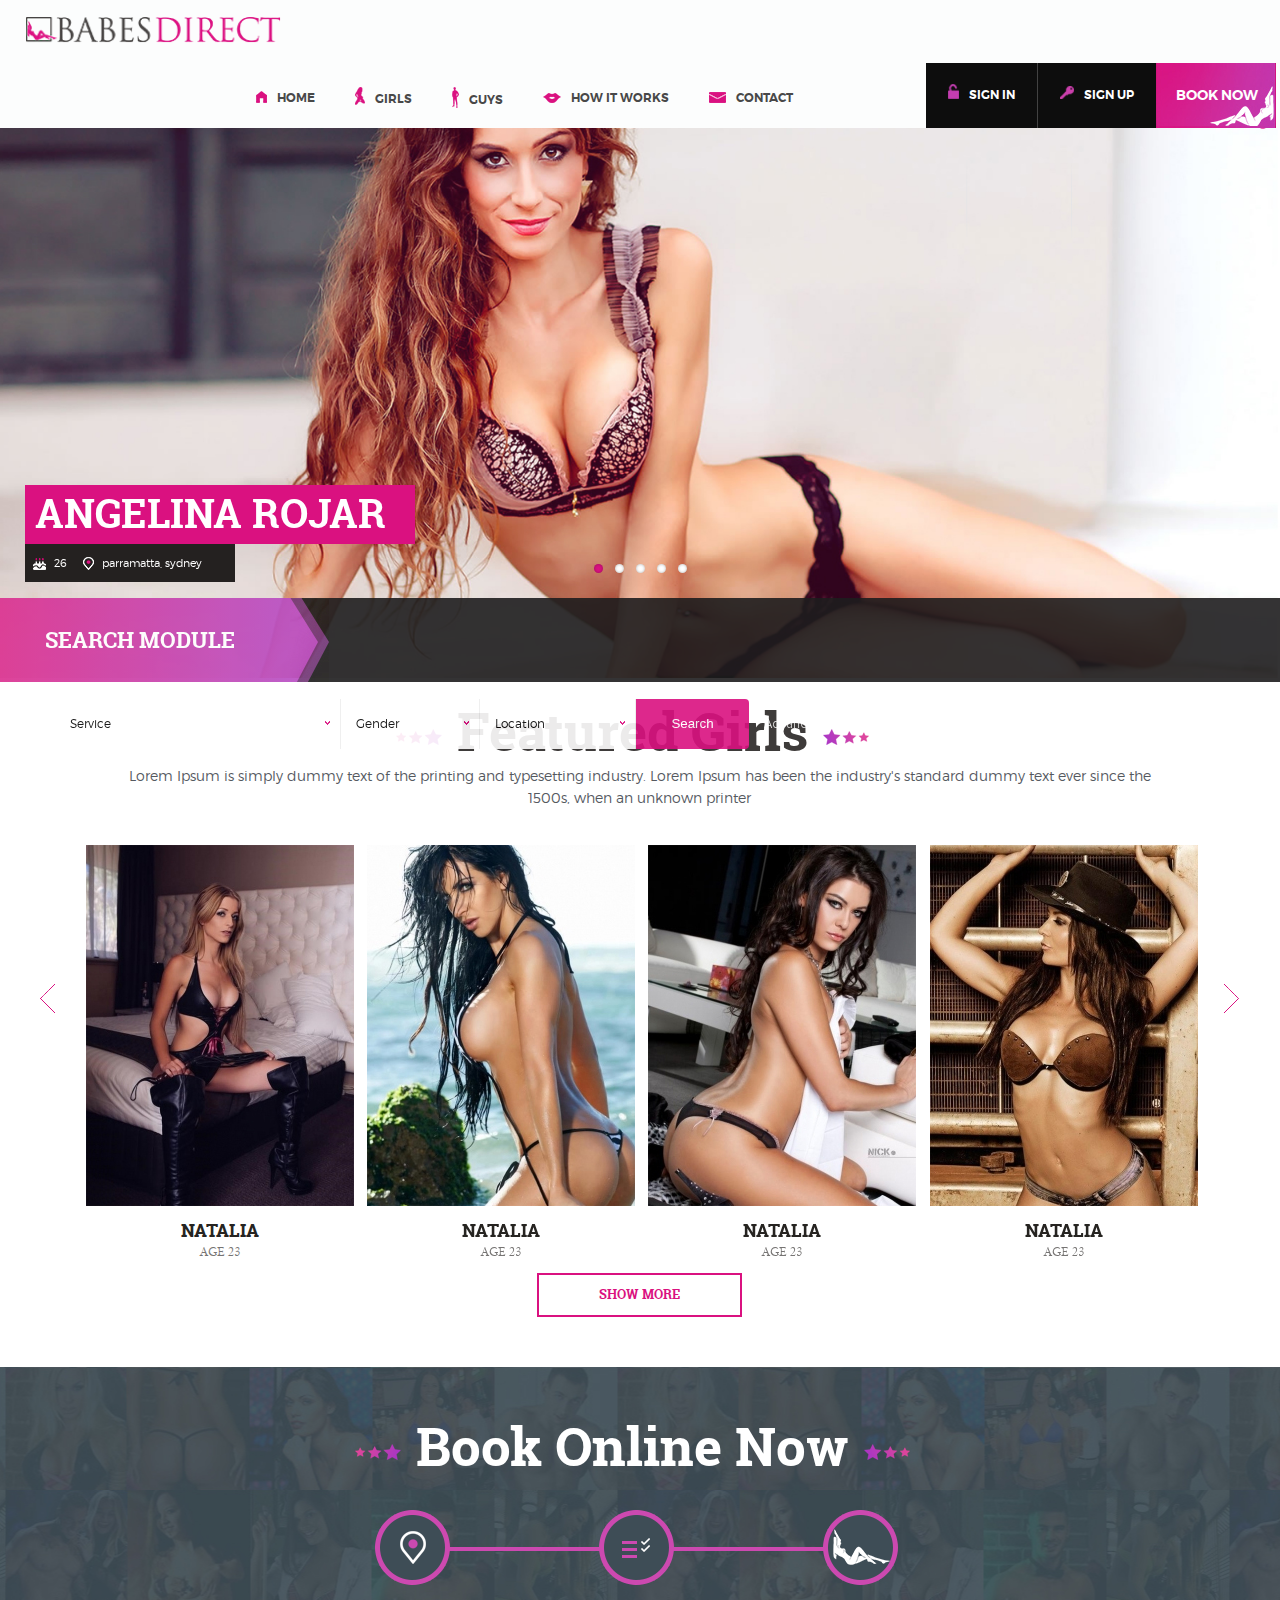
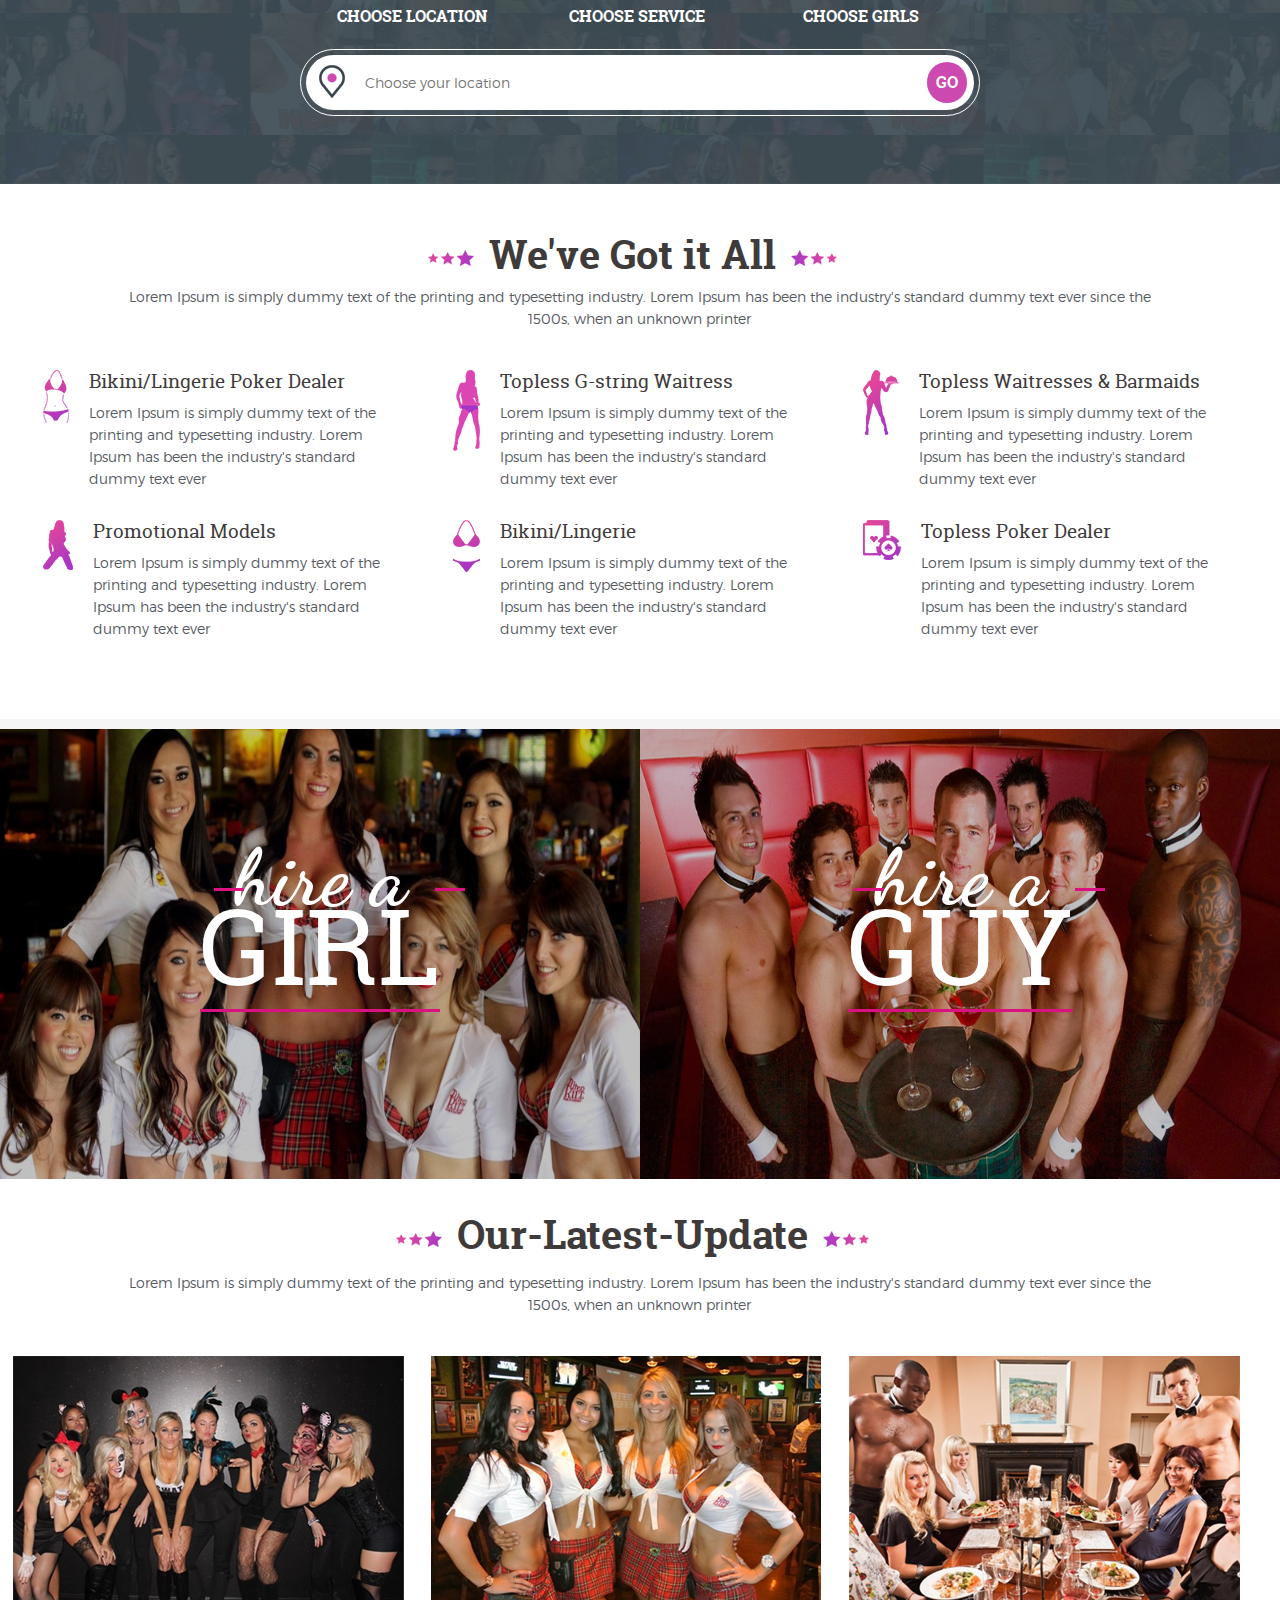
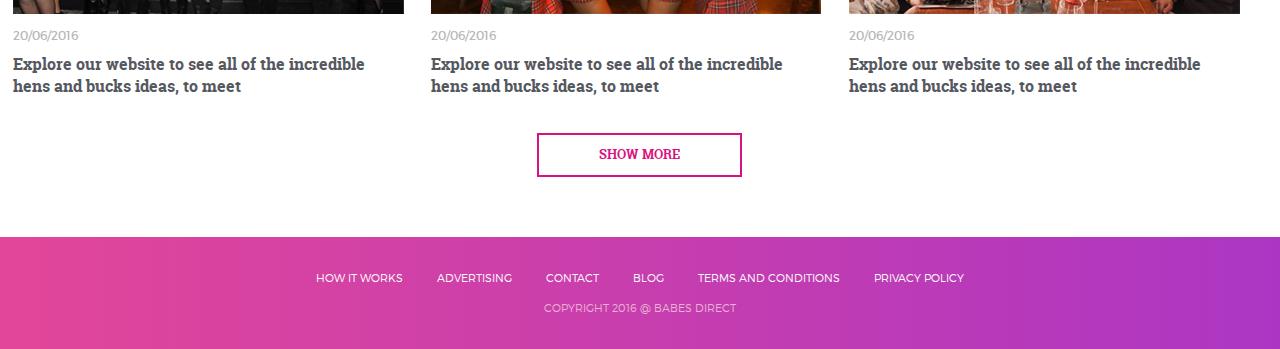
<file: html/index.html>
<!DOCTYPE html>
<!--[if IE 7]>
<html class="ie ie7" lang="en-US" prefix="og: http://ogp.me/ns#">
<![endif]-->
<!--[if IE 8]>
<html class="ie ie8" lang="en-US" prefix="og: http://ogp.me/ns#">
<![endif]-->
<!--[if !(IE 7) & !(IE 8)]><!-->
<html lang="en-US" prefix="og: http://ogp.me/ns#">
<!--<![endif]-->
<head>
	<meta charset="UTF-8">
	<meta name="viewport" content="width=device-width, initial-scale=1, minimum-scale=1, maximum-scale=1">
<title>Babbies</title> 
<link rel="stylesheet" type="text/css" href="css/flexslider.css">

<link rel="stylesheet" type="text/css" href="css/style.css">


<!-- FlexSlider -->

</head> 
 
<body>
<div class="wrapper">

<header class="cf">
<div class="logo"><a href="index.html"><img src="images/logo.png" alt="logo" /></a></div>
<div class="nav"><ul><li><a href="#"><span><img src="images/home-icon.png" alt="image"></span>Home</a></li><li><a href="#"><span><img src="images/home-icon2.png" alt="image"></span>Girls</a></li><li><a href="#"><span><img src="images/home-icon3.png" alt="image"></span>Guys</a></li><li><a href="#"><span><img src="images/home-icon4.png" alt="image"></span>How it Works</a></li><li><a href="#"><span><img src="images/home-icon5.png" alt="image"></span>Contact</a></li></ul>
<div class="login-section">

<span class="sign-in"><a  href="#"><span class="icon"><img src="images/lock-icon.png" alt="image"></span>sign in</a></span>
<span class="sign-up"><a  href="sign-up.html"><span class="icon"><img src="images/key-icon.png" alt="image"></span>sign up</a></span>
<span class="book-now"><a  href="#">Book Now</a></span>

</div><!--logon-section -->
</div>

</header><!--header -->
<div class="banner banner-flex">
<!-- Place somewhere in the <body> of your page -->
<div class="flexslider">
  <ul class="slides">
    <li><img src="images/banner.jpg">
	
	<div class="caption">
	<h3>angelina rojar</h3>
	<ul><li><span><img src="images/cake.png"></span>26</li><li><span><img src="images/map.png"></span>parramatta, sydney</li></ul>
	</div><!--caption -->
	</li>
  <li><img src="images/banner.jpg"><div class="caption">
	<h3>angelina rojar</h3>
	<ul><li><span><img src="images/cake.png"></span>26</li><li><span><img src="images/map.png"></span>parramatta, sydney</li></ul>
	</div><!--caption --></li>
    <li><img src="images/banner.jpg"><div class="caption">
	<h3>angelina rojar</h3>
	<ul><li><span><img src="images/cake.png"></span>26</li><li><span><img src="images/map.png"></span>parramatta, sydney</li></ul>
	</div><!--caption --></li>
	<li><img src="images/banner.jpg"><div class="caption">
	<h3>angelina rojar</h3>
	<ul><li><span><img src="images/cake.png"></span>26</li><li><span><img src="images/map.png"></span>parramatta, sydney</li></ul>
	</div><!--caption --></li>
    <li><img src="images/banner.jpg"><div class="caption">
	<h3>angelina rojar</h3>
	<ul><li><span><img src="images/cake.png"></span>26</li><li><span><img src="images/map.png"></span>parramatta, sydney</li></ul>
	</div><!--caption --></li>
  </ul>
</div>
<div class="search-module">
<h2>Search Module</h2>
<div class="search-service-module">
<div class="service-module">

<select>
	<option>Service</option>
	<option>Service</option>
	<option>Service</option>
</select>
</div>

<div class="gender-module select">
<select>
	<option>Gender</option>
	<option>male</option>
	<option>female</option>
</select>

</div>

<div class="location-module select">
<select>
	<option value="select">Location</option>
	<option>USA</option>
	<option>SA</option>
</select>


</div>
<button class="search-button">Search</button>
<div class="advance-search"><h5>Advanced search options</h5></div>
</div>
</div>
</div><!--banner -->
<div class="featured-girl">
<div class="container">
<h3><span><img src="images/left-star.png"></span>Featured Girls<span><img src="images/right-star.png"></span></h3>
<p class="center">Lorem Ipsum is simply dummy text of the printing and typesetting industry. Lorem Ipsum has been the industry's standard dummy text ever since the 1500s, when an unknown printer</p>


<div class="main flexslider1">
<ul class="slides">
        <li>   
		 <div class="view view-eighth">
                    <img src="images/1.jpg">
                    <div class="name">natalia</div>
					<div class="age">age 23</div>
					<div class="mask">
                        <ul>
						<li><span><img src="images/star.png"></span>Topless Waitress</li>
						<li><span><img src="images/star.png"></span>Poker Dealer</li>
						<li><span><img src="images/star.png"></span>Promotional Modelling</li>
						<li><span><img src="images/star.png"></span>Female Photographic Model</li>
						<li><span><img src="images/star.png"></span>Nude Waitressing</li>
						<li><span><img src="images/star.png"></span>Lingerie & Bikini Girl</li>
						<li><span><img src="images/star.png"></span>Bucks Party Barmaid</li>

</ul>
						
						 <a class="book_now" href="#">book now</a>
                        <a class="info" href="#">Gold Coast WAITRESS profile</a>
                    </div>
                </div> </li>
		<li>	<div class="view view-eighth">
                    <img src="images/2.jpg">
					 <div class="name">natalia</div>
					<div class="age">age 23</div>
                    <div class="mask">
                        <ul>
						<li><span><img src="images/star.png"></span>Topless Waitress</li>
						<li><span><img src="images/star.png"></span>Poker Dealer</li>
						<li><span><img src="images/star.png"></span>Promotional Modelling</li>
						<li><span><img src="images/star.png"></span>Female Photographic Model</li>
						<li><span><img src="images/star.png"></span>Nude Waitressing</li>
						<li><span><img src="images/star.png"></span>Lingerie & Bikini Girl</li>
						<li><span><img src="images/star.png"></span>Bucks Party Barmaid</li>

</ul>
						
						
                         <a class="book_now" href="#">book now</a>
                        <a class="info" href="#">Gold Coast WAITRESS profile</a>
                    </div>
                </div> </li>
		<li>	<div class="view view-eighth">
                    <img src="images/3.jpg">
					 <div class="name">natalia</div>
					<div class="age">age 23</div>
                    <div class="mask">
                        <ul>
						<li><span><img src="images/star.png"></span>Topless Waitress</li>
						<li><span><img src="images/star.png"></span>Poker Dealer</li>
						<li><span><img src="images/star.png"></span>Promotional Modelling</li>
						<li><span><img src="images/star.png"></span>Female Photographic Model</li>
						<li><span><img src="images/star.png"></span>Nude Waitressing</li>
						<li><span><img src="images/star.png"></span>Lingerie & Bikini Girl</li>
						<li><span><img src="images/star.png"></span>Bucks Party Barmaid</li>

</ul>
						
						
                       <a class="book_now" href="#">book now</a>
                        <a class="info" href="#">Gold Coast WAITRESS profile</a>
                    </div>
                </div> </li>
		<li>	<div class="view view-eighth">
                    <img src="images/4.jpg">
					 <div class="name">natalia</div>
					<div class="age">age 23</div>
                    <div class="mask">
                        <ul>
						<li><span><img src="images/star.png"></span>Topless Waitress</li>
						<li><span><img src="images/star.png"></span>Poker Dealer</li>
						<li><span><img src="images/star.png"></span>Promotional Modelling</li>
						<li><span><img src="images/star.png"></span>Female Photographic Model</li>
						<li><span><img src="images/star.png"></span>Nude Waitressing</li>
						<li><span><img src="images/star.png"></span>Lingerie & Bikini Girl</li>
						<li><span><img src="images/star.png"></span>Bucks Party Barmaid</li>
</ul>
						
						
                        <a class="book_now" href="#">book now</a>
                        <a class="info" href="#">Gold Coast WAITRESS profile</a>
                    </div>
                </div> </li> 
				
		<li>    <div class="view view-eighth">
                    <img src="images/1.jpg">
                    <div class="name">natalia</div>
					<div class="age">age 23</div>
					<div class="mask">
                        <ul>
						<li><span><img src="images/star.png"></span>Topless Waitress</li>
						<li><span><img src="images/star.png"></span>Poker Dealer</li>
						<li><span><img src="images/star.png"></span>Promotional Modelling</li>
						<li><span><img src="images/star.png"></span>Female Photographic Model</li>
						<li><span><img src="images/star.png"></span>Nude Waitressing</li>
						<li><span><img src="images/star.png"></span>Lingerie & Bikini Girl</li>
						<li><span><img src="images/star.png"></span>Bucks Party Barmaid</li>

</ul>
						
						 <a class="book_now" href="#">book now</a>
                        <a class="info" href="#">Gold Coast WAITRESS profile</a>
                    </div>
                </div> </li>
		<li>	<div class="view view-eighth">
                    <img src="images/2.jpg">
					 <div class="name">natalia</div>
					<div class="age">age 23</div>
                    <div class="mask">
                        <ul>
						<li><span><img src="images/star.png"></span>Topless Waitress</li>
						<li><span><img src="images/star.png"></span>Poker Dealer</li>
						<li><span><img src="images/star.png"></span>Promotional Modelling</li>
						<li><span><img src="images/star.png"></span>Female Photographic Model</li>
						<li><span><img src="images/star.png"></span>Nude Waitressing</li>
						<li><span><img src="images/star.png"></span>Lingerie & Bikini Girl</li>
						<li><span><img src="images/star.png"></span>Bucks Party Barmaid</li>

</ul>
						
						
                         <a class="book_now" href="#">book now</a>
                        <a class="info" href="#">Gold Coast WAITRESS profile</a>
                    </div>
                </div> </li>
		<li>	<div class="view view-eighth">
                    <img src="images/3.jpg">
					 <div class="name">natalia</div>
					<div class="age">age 23</div>
                    <div class="mask">
                        <ul>
						<li><span><img src="images/star.png"></span>Topless Waitress</li>
						<li><span><img src="images/star.png"></span>Poker Dealer</li>
						<li><span><img src="images/star.png"></span>Promotional Modelling</li>
						<li><span><img src="images/star.png"></span>Female Photographic Model</li>
						<li><span><img src="images/star.png"></span>Nude Waitressing</li>
						<li><span><img src="images/star.png"></span>Lingerie & Bikini Girl</li>
						<li><span><img src="images/star.png"></span>Bucks Party Barmaid</li>

</ul>
						
						
                       <a class="book_now" href="#">book now</a>
                        <a class="info" href="#">Gold Coast WAITRESS profile</a>
                    </div>
                </div> </li>
		<li>	<div class="view view-eighth">
                    <img src="images/4.jpg">
					 <div class="name">natalia</div>
					<div class="age">age 23</div>
                    <div class="mask">
                        <ul>
						<li><span><img src="images/star.png"></span>Topless Waitress</li>
						<li><span><img src="images/star.png"></span>Poker Dealer</li>
						<li><span><img src="images/star.png"></span>Promotional Modelling</li>
						<li><span><img src="images/star.png"></span>Female Photographic Model</li>
						<li><span><img src="images/star.png"></span>Nude Waitressing</li>
						<li><span><img src="images/star.png"></span>Lingerie & Bikini Girl</li>
						<li><span><img src="images/star.png"></span>Bucks Party Barmaid</li>
</ul>
						
						
                        <a class="book_now" href="#">book now</a>
                        <a class="info" href="#">Gold Coast WAITRESS profile</a>
                    </div>
                </div> </li> 		
		</ul>
            </div>

<span class="show-more"><a href="#">show more</a></span>



</div><!--container -->
</div> <!--featured-girl -->
<div class="book-online">
<div class="container">
<div class="online-book">
<h3><span><img src="images/left-star.png"></span>Book online Now<span><img src="images/right-star.png"></span></h3>
<div class="location-service">
<div class="location">
<figure><img src="images/location.png"></figure>
<h4>Choose location</h4>
</div>
<div class="location">
<figure><img src="images/service.png"></figure>
<h4>Choose Service </h4>
</div>
<div class="location">
<figure><img src="images/choose-girl.png"></figure>
<h4>Choose Girls</h4>
</div>
<span class="search-map"><figure><img src="images/map1.png"></figure><input type="text" placeholder="Choose your location" class="search" ><button>go</button>
</span>
</div><!--location-service -->
</div><!--online-book -->
</div>
</div><!--book-online -->
<div class="we-got-all">
<div class="container">
<h3><span><img src="images/left-star.png"></span>We've Got it All<span><img src="images/right-star.png"></span></h3>
<p class="center">Lorem Ipsum is simply dummy text of the printing and typesetting industry. Lorem Ipsum has been the industry's standard dummy text ever since the 1500s, when an unknown printer</p>
<div class="six-section">
<div class="section-box">
<figure><img src="images/bikini.png"></figure>
<div class="discription">
<h5>Bikini/Lingerie Poker Dealer</h5>
<p>Lorem Ipsum is simply dummy text of the printing and typesetting industry. Lorem Ipsum has been the industry's standard dummy text ever </p>
</div>
</div><!--section-box -->
<div class="section-box">
<figure><img src="images/img.png"></figure>
<div class="discription">
<h5>Topless G-string Waitress</h5>
<p>Lorem Ipsum is simply dummy text of the printing and typesetting industry. Lorem Ipsum has been the industry's standard dummy text ever </p>
</div>
</div><!--section-box -->
<div class="section-box">
<figure><img src="images/model-topless.png"></figure>
<div class="discription">
<h5>Topless Waitresses & Barmaids</h5>
<p>Lorem Ipsum is simply dummy text of the printing and typesetting industry. Lorem Ipsum has been the industry's standard dummy text ever </p>
</div>
</div><!--section-box -->
<div class="section-box">
<figure><img src="images/promo-model.png"></figure>
<div class="discription">
<h5>Promotional Models</h5>
<p>Lorem Ipsum is simply dummy text of the printing and typesetting industry. Lorem Ipsum has been the industry's standard dummy text ever </p>
</div>
</div><!--section-box -->
<div class="section-box">
<figure><img src="images/bikini1.png"></figure>
<div class="discription">
<h5>Bikini/Lingerie</h5>
<p>Lorem Ipsum is simply dummy text of the printing and typesetting industry. Lorem Ipsum has been the industry's standard dummy text ever </p>
</div>
</div><!--section-box -->
<div class="section-box">
<figure><img src="images/poker.png"></figure>
<div class="discription">
<h5>Topless Poker Dealer</h5>
<p>Lorem Ipsum is simply dummy text of the printing and typesetting industry. Lorem Ipsum has been the industry's standard dummy text ever </p>
</div>
</div><!--section-box -->
</div><!--six-section -->


</div><!--container -->
</div> <!--we-got-all -->
<div class="hire-section">
<div class="item">
  <img alt="india" src="images/image-girl.jpg">
  
  <div class="item-overlay top">
  <div class="middle">
	<div class="caption2">hire a </div>
	<span>Girl</span>
	</div>
  
  </div>
</div>
<div class="item">
  <img alt="india" src="images/image-guy.jpg">
  
  <div class="item-overlay top">
  <div class="middle">
	<div class="caption2">hire a </div>
	<span>guy</span>
	</div>
  
  </div>
</div>


</div><!--hire-section -->
<div class="our-latest-update">
<div class="container">
<h3><span><img src="images/left-star.png"></span>our-latest-update<span><img src="images/right-star.png"></span></h3>
<p class="center">Lorem Ipsum is simply dummy text of the printing and typesetting industry. Lorem Ipsum has been the industry's standard dummy text ever since the 1500s, when an unknown printer</p>
<div class="three-section">
<div class="box">
<figure><img src="images/box-image.jpg"></figure>
<span class="years">20/06/2016</span>
<p>Explore our website to see all of the incredible hens and bucks ideas, to meet</p>
</div>
<div class="box">
<figure><img src="images/box-image2.jpg"></figure>
<span class="years">20/06/2016</span>
<p>Explore our website to see all of the incredible hens and bucks ideas, to meet</p>
</div>
<div class="box">
<figure><img src="images/box-image3.jpg"></figure>
<span class="years">20/06/2016</span>
<p>Explore our website to see all of the incredible hens and bucks ideas, to meet</p>
</div>

</div><!--three-section -->
<span class="show-more"><a href="#">show more</a></span>
</div><!--container -->
</div> <!--our-latest-update -->
<footer>
<ul>
<li><a href="#">how it works</a></li>
<li><a href="#">Advertising</a></li>
<li><a href="#">Contact</a></li>
<li><a href="#">Blog</a></li>
<li><a href="#">Terms and conditions</a></li>
<li><a href="#">Privacy Policy</a></li>

</ul>
<div class="copyright">
copyright 2016 @ Babes direct
</div>
</footer><!--footer -->




</div><!--wrapper -->

</body>
	<script type="text/javascript" src="js/jquery-1.12.3.min.js"></script>
	<script type="text/javascript" src="js/jquery-ui.js"></script>
	<script type="text/javascript" src="js/jquery.selectBoxIt.js"></script>
			<script>
	 $(function() {
	 var selectBox = $("select").selectBoxIt();
	 });
	</script>  
	<script defer src="js/jquery.flexslider.js"></script>
<script>
$(window).load(function() {
  $('.flexslider').flexslider({
    animation: "slide"
  });
});

(function() {
 
  // store the slider in a local variable
  var $window = $(window),
      flexslider;
 
  // tiny helper function to add breakpoints
  function getGridSize() {
    return (window.innerWidth < 600) ? 2 :
           (window.innerWidth < 900) ? 3 : 4;
  }
 
  $(function() {
    SyntaxHighlighter.all();
  });
 
  $window.load(function() {
    $('.flexslider1').flexslider({
      animation: "slide",
      animationLoop: false,
      itemWidth: 210,
      itemMargin: 5,
      minItems: getGridSize(), // use function to pull in initial value
      maxItems: getGridSize() // use function to pull in initial value
    });
  });
 
  // check grid size on resize event
  $window.resize(function() {
    var gridSize = getGridSize();
 
    flexslider.vars.minItems = gridSize;
    flexslider.vars.maxItems = gridSize;
  });
}());
</script>

</html>
</file>
<file: html/css/style.css>
/* CSS Document */

* { margin:0; padding:0; outline:0; outline:none !important;}
.nobdr { border:none !important; }
.nobg { background:none !important; }
.nobdr_top { border-top:none !important; }
.nomargin { margin:0px !important; }
.nomargin-top{margin-top:0 !important;}
.nomargin-left { margin-left:0px !important; }
.nomargin-right { margin-right:0px !important; }
.nopadding { padding:0px !important; }
.alignbottom { vertical-align:text-top; }
img {height: auto;  border:0; max-width:100%;}
ul { list-style-type:none; padding:0; margin:0; }
ul li { list-style:none; padding:0; margin:0; }
a { text-decoration:none; outline:none; }
aside, details, figcaption, figure, ins, summary, small, mark, title, video, footer, header, hgroup, nav, section, article { display: block; }
.clear { padding:0; margin:0; clear:both; }
h1, h2, h3, h4, h5, h6 { padding:0; margin:0;}
html, body { height: 100%; width: 100%; padding: 0; margin: 0;}
.cf:before,.cf:after {content: " "; display: table;}
.cf:after {clear: both;}
.cf {*zoom: 1;}
body{ margin:0px; padding:0px; background:#fff;position: relative; width:100%;}
html{ margin:0px; padding:0px; width:100%;}
a:hover, a:focus{outline:none; text-decoration:none; outline:none !important;}



@font-face {
    font-family: 'montserratsemi_bold';
    src: url('fonts/montserrat-semibold-webfont.woff2') format('woff2'),
         url('fonts/montserrat-semibold-webfont.woff') format('woff');
    font-weight: normal;
    font-style: normal;
}

@font-face {
    font-family: 'montserratbold';
    src: url('fonts/montserrat-bold-webfont.woff2') format('woff2'),
         url('fonts/montserrat-bold-webfont.woff') format('woff');
    font-weight: normal;
    font-style: normal;

}

@font-face {
    font-family: 'roboto_slabbold';
    src: url('fonts/robotoslab-bold-webfont-webfont.woff2') format('woff2'),
         url('fonts/robotoslab-bold-webfont-webfont.woff') format('woff');
    font-weight: normal;
    font-style: normal;

}


@font-face {
    font-family: 'montserratlight';
    src: url('fonts/montserrat-light-webfont.woff2') format('woff2'),
         url('fonts/montserrat-light-webfont.woff') format('woff');
    font-weight: normal;
    font-style: normal;

}

@font-face {
    font-family: 'montserratregular';
    src: url('fonts/montserrat-regular-webfont.woff2') format('woff2'),
         url('fonts/montserrat-regular-webfont.woff') format('woff');
    font-weight: normal;
    font-style: normal;

}

@font-face {
    font-family: 'dancing_scriptbold';
    src: url('fonts/dancingscript-bold-webfont.woff2') format('woff2'),
         url('fonts/dancingscript-bold-webfont.woff') format('woff');
    font-weight: normal;
    font-style: normal;

}

@font-face {
    font-family: 'roboto_slabregular';
    src: url('fonts/robotoslab-regular-webfont.woff2') format('woff2'),
         url('fonts/robotoslab-regular-webfont.woff') format('woff');
    font-weight: normal;
    font-style: normal;

}


@font-face {
    font-family: 'lobster_1.0regular';
    src: url('fonts/lobster_1.0_-webfont.woff2') format('woff2'),
         url('fonts/lobster_1.0_-webfont.woff') format('woff');
    font-weight: normal;
    font-style: normal;

}



@font-face {
    font-family: 'proxima_novalight';
    src: url('fonts/proximanova-light.eot');
    src: url('fonts/proximanova-light.eot?#iefix') format('embedded-opentype'),
         url('fonts/proximanova-light.woff') format('woff'),
         url('fonts/proximanova-light.ttf') format('truetype'),
         url('fonts/proximanova-light.svg#proxima_novalight') format('svg');
    font-weight: normal;
    font-style: normal;

}


@font-face {
    font-family: 'acanty_light_lyslight';
    src: url('fonts/lf00152-webfont.woff2') format('woff2'),
         url('fonts/lf00152-webfont.woff') format('woff');
    font-weight: normal;
    font-style: normal;

}


@font-face {
  font-family: 'MinionPro-Regular';
  src: url('fonts/MinionPro-Regular.eot?#iefix') format('embedded-opentype'),  
  url('fonts/MinionPro-Regular.otf')  format('opentype'),
  url('fonts/MinionPro-Regular.woff') format('woff'), 
  url('fonts/MinionPro-Regular.ttf')  format('truetype'), 
  url('fonts/MinionPro-Regular.svg#MinionPro-Regular') format('svg');
  font-weight: normal;
  font-style: normal;
}

.wrapper { width:100%; margin:0 auto;}
.container {width:1240px; margin:0 auto;}
header { background:#fcfdfd;width:100%;  position:relative; z-index:999;}
.logo { float:left; width:264px; padding:16px 25px;}
.nav { float:right; width:1030px;}
.nav ul {float:left; margin-top:24px;}
.nav ul li { float:left; padding:0 20px;}
.nav ul li:first-child { padding-left:0px;}
.nav ul li a { color:#484848; font: 12px/22px 'montserratsemi_bold';  text-transform:uppercase;}
.nav ul li a span { padding-right:10px; display:inline-block; vertical-align:middle; }
.nav .login-section { width:354px; float:right; text-transform:uppercase; color:#484848; font: 12px/22px 'montserratsemi_bold';}
.nav .login-section span { display:block; float:left;}
.nav .login-section span.sign-in a { background:#0d0d0d; color:#fff; padding:21px 22px 22px; display:inline-block; border-right:1px solid #424242;}
.nav .login-section span.sign-up a { background:#0d0d0d; color:#fff; padding:21px 22px 22px; display:inline-block; }
.nav .login-section span.book-now a { background-image:url(../images/book-now.jpg);  color:#fff; font: 14px/24px 'montserratsemi_bold'; padding:20px 18px 21px 20px; display:inline-block;}
.nav .login-section span.icon { padding-right:10px; vertical-align:middle; display:inline-block;}


/*----------------slider---------------------------*/
.banner { width:100%; margin:0 auto; }
.banner-flex {position:relative;}
.banner-flex .flexslider { border:0px;}
.banner-flex .flex-direction-nav { display:none;}

.banner-flex .flex-control-paging li a {  background:#fff;}
.banner-flex .flex-control-paging li a:hover { background:#fff;}
.banner-flex .flex-control-paging li a.flex-active { background:#da1180; }
.banner-flex .flex-control-nav {bottom:100px;}
.banner-flex .flexslider .slides > li { position:relative;}
.banner-flex flex-direction-nav { display:none;}
.caption { position:absolute; width:390px; content:""; bottom:100px; margin-left:25px;}
.caption h3 { color:#fff; text-transform:uppercase; background:#da1180; padding:20px 10px; font:40px/19px 'roboto_slabbold';}
.caption ul { background:#242120; width:210px; padding:4px 0;}
.caption ul li { display:inline-block; padding:6px 8px; font:11px/18px 'montserratlight'; color:#fff;}
.caption ul li span { float:left;}
.caption ul li span img { vertical-align:middle; padding-right:8px;}

.search-module {  background: #1e1d1e;
  bottom: 0px;  height:84px;  color: #fff;  opacity: 0.9;  position: absolute;  width: 100%;}
.search-module h2 { float:left;  background: linear-gradient(-90deg, #b84dc2, #db2f8f); width:200px; position:relative;font:22px/22px 'roboto_slabbold'; padding:31px 45px; text-transform:uppercase;}
.search-module h2:after { background:url(../images/search-module.jpg) no-repeat; content:""; right:-39px; width:39px ; top:0px; height:84px; position:absolute;}

.search-service-module {
  float: left;
  padding: 17px 55px;
  width: 900px;
  font:12px/50px 'montserratlight';
}
.service-module {
  width: 270px;
  float: left;
  background:#fff; border-radius:4px 0 0 4px; height:50px; color:#000;
   padding-left:15px;
   position:relative;
   cursor:pointer;
}




.service-module .selectboxit-container .selectboxit-options {
  background: #f2f2f3;
  color: #000;
  font:12px/25px 'montserratlight';
  text-transform:capitalize;
  left: 0;
  display:none;
  padding-left:15px;
  position: absolute;
  width: 100%;
  z-index: 9;
  box-sizing:border-box;
}

.service-module .selectboxit-text { display:block;}


.service-module:after, .gender-module:after, .location-module:after {background:url(../images/red-arrow.png) no-repeat; content:""; right:10px; width:5px ; top:22px; height:5px; position:absolute;}
.gender-module {
  width: 123px;
  float: left;
   background:#fff;  height:50px; color:#000;
   padding-left:15px;
   border-left:1px solid #eee;
   border-right:1px solid #eee;
   position:relative;
   cursor:pointer;
    text-transform:capitalize;
}

.gender-module .selectboxit-container .selectboxit-options {
  background: #f2f2f3;
  color: #000;
  font:12px/25px 'montserratlight';
  text-transform:capitalize;
  left: 0;
  display:none;
  padding-left:15px;
  position: absolute;
  width: 100%;
  z-index: 9;
  box-sizing:border-box;
}

.gender-module .selectboxit-text { display:block;}


.location-module {
  width: 140px;
  float: left;
  padding-left:15px;
   border-right:1px solid #eee;
   background:#fff;  height:50px; color:#000;
   position:relative;
   cursor:pointer;
}

.location-module .selectboxit-container .selectboxit-options {
  background: #f2f2f3;
  color: #000;
  font:12px/25px 'montserratlight';
  text-transform:capitalize;
  left: 0;
  display:none;
  padding-left:15px;
  position: absolute;
  width: 100%;
  z-index: 9;
   box-sizing:border-box;
}
.location-module .selectboxit-text { display:block;}

.search-button {
  width: 113px;
  float: left;
  
   background:#da1180; border-radius:0px 4px 4px 0px; height:50px; color:#fff; cursor:pointer;
   border:none;
}

.advance-search h5 { float:left; padding-left:15px; font:13px/52px 'proxima_novalight'; color:#ffffff;}

/*--------------featured-girl ----------------------*/

.featured-girl { margin:0px auto;  width:100%;}
.featured-girl h3 { font:53px/22px 'roboto_slabbold'; color:#3e3b3a; text-align:center; text-transform:capitalize; padding-top:40px; padding-bottom:20px;}
.featured-girl h3 span { padding-right:15px;}
.featured-girl h3 span + span { padding-left:15px;}
.featured-girl h3 span img { vertical-align:middle;}
.featured-girl  p.center { text-align:center; font:14px/22px 'montserratlight'; color:#55595f; padding:0 100px;}

.main {  margin: 30px auto 0;  position: relative; width: 1120px;}
.view {  background: #fff;    float: left;  margin: 6px 6px 10px;  overflow: hidden;  position: relative;
  text-align: center;  width: 268px;  height:100%;}
.view img {  display: block;  position: relative;}

.name {font:18px/20px 'roboto_slabbold'; color:#262421; padding-top:15px; text-transform:uppercase; }
.age { text-transform:uppercase; font:12px/22px 'acanty_light_lyslight';  color:#767473; }
.view-eighth .mask {border:4px solid #cc49b0; /* background-color: rgba(0, 0, 0, 0.8);*/  opacity: 0;
  top: -200px;  transition: all 0.3s ease-out 0.5s;  box-sizing:border-box;}
.view .mask, .view .content {  height:100%;  left: 0;  overflow: hidden;  position: absolute;
  top: 0;  width: 268px;}
.view-eighth ul { height:100%;  transform: translateY(-200px);  transition: all 0.2s ease-in-out 0.1s;}
.view ul {  color: #fff;  padding-top: 65px;  position: relative;  text-align: center;  text-transform: uppercase;}
.view-eighth ul {  color: #333;  transform: translateY(380px);  transition: all 0.2s ease-in-out 0.2s;}
.view ul {
  font:13px/25px 'roboto_slabbold'; color:#fff;   position: relative;  text-align: center;}
.view-eighth a.info {  transform: translateY(380px);  transition: all 0.2s ease-in-out 0.3s;}

.view a.info {  background: #cc49b0;  width:100%;  font:12px/22px 'montserratsemi_bold'; color:#fff; 
  display: block;  padding: 14px;  text-decoration: none;  position:absolute;  bottom:0;  text-transform: uppercase;}
.view-eighth .book_now {  transform: translateY(380px);  transition: all 0.2s ease-in-out 0.3s;}
.book_now {  background: #b94dc1;  width:80%;  font:12px/22px 'montserratsemi_bold'; color:#fff;   display: block;  padding: 14px;
  text-decoration: none;  position:absolute;  bottom:50px;  left:10%;  border-radius: 4px 4px 0 0; box-sizing:border-box; text-transform: uppercase; }
.view-eighth:hover .mask {  animation: 0.3s linear 0s normal none 1 running bounceY;  opacity: 1;  top: 0;
  transition-delay: 0s;  height:100%;}
.featured-girl span.show-more { display:block; text-align:center;}
.featured-girl .show-more a  {  border: 2px solid #da1180;  color: #da1180;  display: inline-block;
  font: 13px/20px "roboto_slabbold";  margin-bottom: 50px;  padding: 10px 60px;  text-transform: uppercase;}
 

.view-eighth:hover ul {background-color: rgba(0, 0, 0, 0.8);  transform: translateY(0px);  transition-delay: 0.1s;}
.view-eighth:hover a.info {  transform: translateY(0px);  transition-delay: 0.1s;}
.view-eighth:hover .book_now {  transform: translateY(0px);  transition-delay: 0.1s;}
.mask li span img  { display:inline; vertical-align:middle;}




.main.flexslider1 .flex-control-nav { display:none;}
.flexslider1 .flex-direction-nav a{ opacity:1 !important; color:transparent !important;}
.flexslider1 .flex-direction-nav a:before{ display:none !important; }
.main.flexslider1 .flex-nav-prev .flex-prev{ background:url("../images/left-arrow.png") no-repeat; width:16px ; height:30px; content:" "; display:block; left:-40px; position:absolute; top:38%; }
.main.flexslider1 .flex-nav-next .flex-next{ background:url("../images/right-arrow.png") no-repeat; width:16px ; height:30px; content:" "; display:block; right:-40px; position:absolute; top:38%; }
/*-----------.our-latest-update-----------------*/



.our-latest-update h3 { font:40px/22px 'roboto_slabbold'; color:#3e3b3a; text-align:center; text-transform:capitalize; padding-top:45px; padding-bottom:25px;}
.our-latest-update h3 span { padding-right:15px;}
.our-latest-update h3 span + span { padding-left:15px;}
.our-latest-update h3 span img { vertical-align:middle;}
.our-latest-update  p.center { text-align:center; font:14px/22px 'montserratlight'; color:#55595f; padding:0 100px;}
.three-section  { margin-top:40px; margin-bottom:35px;}
.our-latest-update .three-section .box { width:404px; display:inline-block; margin-right:10px;}
.our-latest-update .three-section .box:last-child { margin-right:0px;}
.our-latest-update .three-section .box span { font:12px/22px 'montserratregular'; color:#b6b8ba; display:inline-block; padding:7px 0;}
.our-latest-update .three-section .box p { font:16px/22px 'roboto_slabbold'; color:#55595f; padding:0 20px 0 0; text-align:left;}
.our-latest-update span.show-more { display:block; text-align:center;}
.our-latest-update .show-more a { border:2px solid #da1180; padding:10px 60px; display:inline-block; font:13px/20px 'roboto_slabbold'; color:#da1180; text-transform:uppercase; margin-bottom:60px;}

/*------------book-online-----------------*/

.book-online { background:url("../images/book-online-bg.jpg") no-repeat scroll center center; height:417px; width:100%; }
.book-online h3 { font:53px/22px 'roboto_slabbold'; color:#fff; text-align:center; padding-top:70px; padding-bottom:50px; text-transform:capitalize;}
.book-online h3 span { padding-right:15px;}
.book-online h3 span + span { padding-left:15px;}
.book-online h3 span img { vertical-align:middle;}
.online-book { width:680px; margin:0 auto;}
.online-book .location {  float: left;  text-align: center; margin-bottom:20px;  width: 33%;}
.online-book .location  h4{font:16px/25px 'roboto_slabbold'; color:#fff; padding-top:15px; text-transform:uppercase;}
.search-map {  border: 1px solid #fff;  border-radius: 50px;  box-sizing: border-box;  display: inline-block;  padding: 5px;  position: relative;  width: 100%;}
.search-map figure { position:absolute; left:18px; top:15px;}
.online-book input { font:14px/22px 'montserratlight'; color:#3e4d56; border: 9px solid transparent; padding-left:50px; box-sizing:border-box; padding-right:45px;  border-radius: 50px;  height: 55px;  width: 100%;}
.search-map  button {  background: #cc49b0;  cursor:pointer;  text-transform:uppercase;  border: medium none;  border-radius: 50px;  font:16px/25px 'roboto_slabbold';  color: #fff;
  height: 41px;  position: absolute;  right: 12px;  top: 12px;  width: 40px;}
.location-service { position:relative;}
.location figure img { position:relative; z-index:999;}
.location-service::before {
  background: url("../images/border-line.png")  no-repeat scroll 0 0;
  content: "";
  display: block;
  height: 6px;
  position: absolute;
  top: 35px;
  left:80px;
  width: 100%;
}
/*------------we-got-all-----------------*/
.we-got-all { margin:20px auto 45px; width:100%;}
.we-got-all h3 { font:40px/22px 'roboto_slabbold'; color:#3e3b3a; text-align:center; padding-top:40px; padding-bottom:20px;}
.we-got-all h3 span { padding-right:15px;}
.we-got-all h3 span + span { padding-left:15px;}
.we-got-all h3 span img { vertical-align:middle;}
.we-got-all  p.center { text-align:center; font:14px/22px 'montserratlight'; color:#55595f; padding:0 100px;}
.six-section {  display: inline-block;  margin: 40px auto 0;  width: 100%;}
.six-section .section-box { width:350px; float:left; margin: 0px 30px 30px 30px;}
.six-section .section-box figure { float:left; margin-right:20px;}
.six-section .section-box .discription { width:290px;  float:left;}
.six-section .section-box .discription h5 {font:19px/22px 'roboto_slabregular';  color:#3e3b3a; padding-bottom:10px; }
.six-section .section-box .discription p {font:14px/22px 'montserratlight'; color:#55595f; }



/*-----------hire-section---------------*/

.hire-section { background:#f5f5f5; padding-top:10px; width:100%; margin:0 auto;  overflow:hidden;}
.hire-section .item { height:450px; position: relative; float:left;  overflow: hidden;  width: 50%;}
.hire-section .item > img {     width:100%; height:100%;  -moz-transition: all 0.3s;  -webkit-transition: all 0.3s;  transition: all 0.3s;}
.hire-section .item:hover > img {  -moz-transform: scale(1.1);  -webkit-transform: scale(1.1);  transform: scale(1.1);}
.hire-section .item-overlay { position:absolute; top:30%; width:100%; text-align:center;}
.hire-section .caption2 {  color: #fff;  font-family: 'dancing_scriptbold';  font-size: 80px; line-height:26px; padding-bottom:40px;
  position: relative;   z-index: 9;}
.hire-section .caption2:before { background:url(../images/red-vertical.png) no-repeat; content:""; position:absolute; left:214px; top:24px; width:251px; height:4px;}  

.hire-section .middle ul {  padding-top: 6px;  position: relative;  z-index: 9;}
.hire-section .middle span {font:106px/34px 'roboto_slabregular'; border-bottom:3px solid #da1180; display:inline-block; padding-bottom:45px; text-transform:uppercase; color:#fff;}


.show-more a:hover {
  background: #da1180;
  color: #fff;
  transition: all 0.3s ease 0s;
}
.banner-bg-image { background:url(../images/banner-girls-listing.jpg) no-repeat top center; height:266px; margin:0px auto 0; }
.listing-text { text-align:center; font:50px/60px 'lobster_1.0regular'; color:#fff; margin:0 auto; width:600px; padding-top:60px;}
.Topless {   margin: 0 auto;  width: 100%;}
.Topless h3 { font:40px/22px 'roboto_slabregular'; color:#3e3b3a; text-align:center; padding-top:50px; padding-bottom:20px;}
.Topless h3 span { padding-right:15px;}
.Topless h3 span + span { padding-left:15px;}
.Topless h3 span img { vertical-align:middle;}
.Topless  p.center { text-align:center; font:14px/22px 'montserratlight'; color:#55595f; padding:0 100px;}
.topless-waitress {
  display: inline-block;
  margin: 20px auto 0px;
}
.topless-service-left { width:300px; float:left; padding-left:60px;}

.topless-service-left .service-left h4 {font:18px/22px 'roboto_slabbold'; color:#3e3b3a; text-transform:uppercase; padding-bottom:20px; }
.topless-service-left .service-left form { font:14px/22px 'montserratlight'; color:#55595f; }
.topless-service-left .service-left form input { margin-right:15px; vertical-align:middle;}
.topless-service-right { width:840px; float:right;  }
.choose-price h4 {font:15px/22px 'roboto_slabbold'; color:#3e3b3a; text-transform:uppercase; margin-bottom:20px; }
.choose-price {  margin-top: 20px;}
.choose_location { position:relative;width:225px; margin-bottom:8px;}
.choose_location:after { position:absolute; background:url(../images/red-arrow.png) no-repeat; width:5px; height:5px; content:""; top:20px; right:15px;}
/*.choose_location select { background:#fff; height:45px; border:none; border:1px solid #c6c7c8; width:100%; border-radius:2px; margin-bottom:6px;} */

.choose_location .selectboxit-container .selectboxit {
  border: 1px solid #c6c7c8;
  border-radius: 2px;
  color: #3e3b3a;
  cursor: pointer;
  display: block;
  height: 45px;
  margin: 0;
  overflow: hidden;
  padding: 0 0 0 15px;
  position: relative;
  text-align: left;
  width: 210px !important;
}

.choose_location .selectboxit-container .selectboxit-options {
  background:#eee;
  border: 1px solid #fff;
  border-radius: 0 0 4px 4px;
  box-shadow: none;
  box-sizing: border-box;
  cursor: pointer;
  display: none;
  list-style: outside none none;
  font:15px/25px 'roboto_slabregular'; color:#3e3b3a;
  min-width: 100% !important;
 /* padding: 8px 12px; */
  position: absolute;
  text-align: left;
  z-index: 999;
}
.selectboxit-option { padding:3px 16px;} 
.selectboxit-option:hover {  background:#ddd;}
.choose_location .selectboxit-container span{
  display: block;
  font:15px/45px 'roboto_slabregular'; color:#3e3b3a;
  
}

.girls-so-good { margin:0 auto; width:100%; background:#f7f7f7;}
.good-girl {display:inline-block; padding:35px 0;}
.good-girl-left {width:50%; float:left; box-sizing:border-box;}
.good-girl-left h3 {font:45px/54px 'roboto_slabbold'; color:#d81685; padding-bottom:10px;}
.good-girl-left p {font:14px/22px 'montserratlight'; color:#55595f; padding-bottom:15px;}
.good-girl-right {width:50%; float:right; text-align:right; box-sizing:border-box; padding-right:8px;}


/*-----------sign up---------------*/


.sign-up-banner { background:url(../images/sign-up-banner.jpg) no-repeat top center; height:920px; margin:0px auto; position:relative; }
.sign-up-page { background:#fff; width:1046px; margin: auto; left:0; top:0; position:absolute; right:0px; bottom:0px; height:592px;}
.sign-up-left { width:466px; float:left;}
.sign-up-right { width:580px; float:right;}
.sign-up-right ul  { width:100%; float:left; margin-bottom:40px;}
.sign-up-right ul li { background:#f5f5f5; float:left; width:50%; height:125px; box-sizing:border-box;   border-top:3px solid transparent; border-bottom:1px solid #d7d7d7;}
.sign-up-right ul li a {text-transform:uppercase; font:12px/17px 'montserratlight'; color:#0d0d0d;}
.sign-up-right ul li span { display:block; text-align:center; margin:0 auto; width:45%;}
.sign-up-right .tabs-menu li.current { background:#fff; border-top:3px solid #d71987; border-bottom:0px solid #d7d7d7;}
.sign-up-right ul li + li { border-left:1px solid #d7d7d7; } 
.sign-up-right ul li figure { text-align:center; padding-top:25px;}
.sign-up-right .tab { border:none;}
.sign-up-right #tab-2 { display:none;}
.sign-up-right .login-form { width:345px; margin: 0 auto;}
.sign-up-right .login-form input {  height: 50px;  width: 100%; margin-bottom:16px; box-sizing:border-box; padding:0 15px;}
.sign-up-right .login-form button {  width: 100%;  border: none; background: linear-gradient(-90deg, #ac36c3, #e24699); font:12px/55px 'montserratregular'; text-transform:uppercase; color:#fff;  display: block;  cursor: pointer;}




/*----------------------girls details ---------------------*/


.girl-details {width:100%;  background:url(../images/girls-detail-bg.jpg) no-repeat top center;  box-sizing:border-box;}
.girl-details-left { width:870px; float:left; padding-top:45px; padding-bottom:60px;}
.girl-details-left .flexslider3 { width:325px; float:left;}
.girl-details-left .flexslider3 .flex-direction-nav { display:none;}
.girl-details-left .about-girl-descprition { float:left; width:400px; padding-left:50px;}
.girl-details-left .about-girl-descprition h2 { font:45px/54px 'roboto_slabregular'; color:#2e3338;  position:relative;}
.girl-details-left .about-girl-descprition h2:before { background:url(../images/h2-bg.jpg) repeat-x; width:100%; bottom:-15px; position:absolute; height:2px; content:"";}
.girl-details-left .about-girl-descprition ul { padding-top:25px;}

.girl-details-left .about-girl-descprition ul li {  font:14px/28px 'montserratlight'; color:#32373c;}
.girl-details-left .about-girl-descprition ul li > span {  display: inline-block;  width: 150px; font:14px/28px 'montserratlight'; color:#6e7073; text-transform:capitalize;}

.girl-details-service {  margin-top: 15px;}
.girl-details-service h4 { text-transform:uppercase; font:15px/40px 'roboto_slabbold'; color:#292f36; position:relative;}
.girl-details-service h4:before {background:url(../images/h2-bg.jpg) repeat-x; width:100%; bottom:-5px; position:absolute; height:2px; content:"";}
.girl-details-service ul {padding-top:15px !important;}
.girl-details-service ul li { position:relative; padding-left:25px; font:14px/28px 'montserratbold' !important;  color:#45494f;}
.girl-details-service ul li:before { background:url(../images/red-dot.png) no-repeat; width:5px; left:5px; top:11px; position:absolute; height:5px; content:"";}
.girl-details-service ul li span { width:320px !important; display:inline-block;}


.girl-details-right { width:500px; float:left;}





.reviews { margin:0 auto; width:100%; padding-top:20px; min-height:210px;}
.about-review {float:left; width:100%; display:block; border-bottom:1px solid #e8e7e8;}
.connect { width:260px !important; float:right;}
.connect span { text-transform:uppercase;font:15px/40px 'roboto_slabbold'; color:#292f36;}
.connect ul  { float:right;}
.connect ul li { float:left; padding:0 5px;}
.about-review > ul  { width:300px; float:left;}
.about-review > ul > li > a  { float:left; text-align:center; padding:0 10px; font:15px/37px 'roboto_slabbold'; color:#292f36; text-transform:uppercase;}
.reviews p  {font:14px/22px 'montserratlight'; color:#55595f; padding-bottom:25px;}
.reviews-decp {  float: left;  padding:30px 0 0px 0; }
 
.Browse-our { margin:0 auto; display:inline-block; width:100%; padding-bottom:35px; border-top:1px solid #d7d7d7; }
.Browse-our h3 { font:40px/22px 'roboto_slabbold'; color:#3e3b3a; text-align:center;  padding-top:40px; padding-bottom:20px;}
.Browse-our h3 span { padding-right:15px;}
.Browse-our h3 span + span { padding-left:15px;}
.Browse-our h3 span img { vertical-align:middle;}
.Browse-our  p.center { text-align:center; font:14px/22px 'montserratlight'; color:#55595f; padding:0 100px;}
.Browse-our .main { margin-top:25px;}


/*----------------tab------------------*/

.about-review .tabs-menu li { background:#fff; border:none;}
.reviews-decp .tab-content { width:100%; padding:0px;}
.reviews-decp.tab { border:none;}
.about-review .tabs-menu .current a { color:#292f36; border-bottom:3px solid #d61c8b;}


/*----------------price range-----------------*/

.choose-price .ui-corner-all, .ui-corner-bottom, .ui-corner-right, .ui-corner-br { border-radius:8px;}

.choose-price .ui-widget-header {  background: linear-gradient(-90deg, #ac36c3, #e24699);}
.choose-price .ui-state-active, .ui-widget-content .ui-state-active, .ui-widget-header .ui-state-active, a.ui-button:active, .ui-button:active, .ui-button.ui-state-active:hover { background:#d5208e; border:1px solid #d5208e}


/*------------check-box--------------*/

/* end only demo styles */

.service-left .checkbox-custom {    opacity: 0;    position: absolute;  
}

.service-left .checkbox-custom, .checkbox-custom-label{    display: inline-block;    vertical-align: middle;    margin: 5px;
    cursor: pointer;}

.service-left .checkbox-custom-label{    position: relative;}

.service-left .checkbox-custom + .checkbox-custom-label:before{    content: "";    background: #fff;
    border: 1px solid #ddd;    display: inline-block;    vertical-align: middle;
    width: 18px;    height: 18px;    padding: 0px;    margin-right: 10px;    text-align: center;}

.service-left .checkbox-custom:checked + .checkbox-custom-label:before {    content: " ";
      background: #e4e3e3;    color: #fff;}

.service-left .checkbox-custom:focus + .checkbox-custom-label, .radio-custom:focus + .radio-custom-label {
  outline: 1px solid #ddd; /* focus style */
}


/*-----------pagination---------------*/


.topless-service-right .pagination-section {  width: 100%; padding-top:20px; padding-bottom:20px;  border-top:1px solid #ecedee;  float: left;}
.topless-service-right .pagination-section ul.pagination {    display: inline-block;    padding: 0;    margin: 0;	float:right;}

.topless-service-right .pagination-section ul.pagination li {display: inline;}

.topless-service-right .pagination-section ul.pagination li a { margin:2px;   color: #6a7279;    float: left;    padding: 8px 16px;
    text-decoration: none;    transition: background-color .3s;    border: 1px solid #c6c7c8;}

.topless-service-right .pagination-section ul.pagination li a.active {    background-color: #f7f7f7;    color: #6a7279;    border: 1px solid #c6c7c8;}

.topless-service-right .pagination-section ul.pagination li a:hover:not(.active) {background-color: #ddd;}



/*-----------footer---------------*/

footer { background: #ac36c3; /* For browsers that do not support gradients */  background: -webkit-linear-gradient(-90deg, #ac36c3, #e24699); /* For Safari 5.1 to 6.0 */
  background: -o-linear-gradient(-90deg, #ac36c3, #e24699); /* For Opera 11.1 to 12.0 */  background: -moz-linear-gradient(-90deg, #ac36c3, #e24699); /* For Firefox 3.6 to 15 */
  background: linear-gradient(-90deg, #ac36c3, #e24699); width:100%; text-align:center;
  padding:30px 0;
  }

footer ul li { display:inline-block;  padding:0 15px;}
footer ul li a{ font:11px/22px 'montserratlight'; color:#fff; text-transform:uppercase;}
footer .copyright { padding-top:8px; font:11px/22px 'montserratlight';  color:#ebb2d4; text-transform:uppercase;}

/*------------------------------------------------------------------
                        MEDIA QUERIES STYLES
-------------------------------------------------------------------*/
@media only screen and (max-width: 1350px){
.container {width:98%; margin:0 auto;}
.hire-section .item { height:450px;}
.logo { width:20%;}
.nav { width:80%;}

}
</file>
